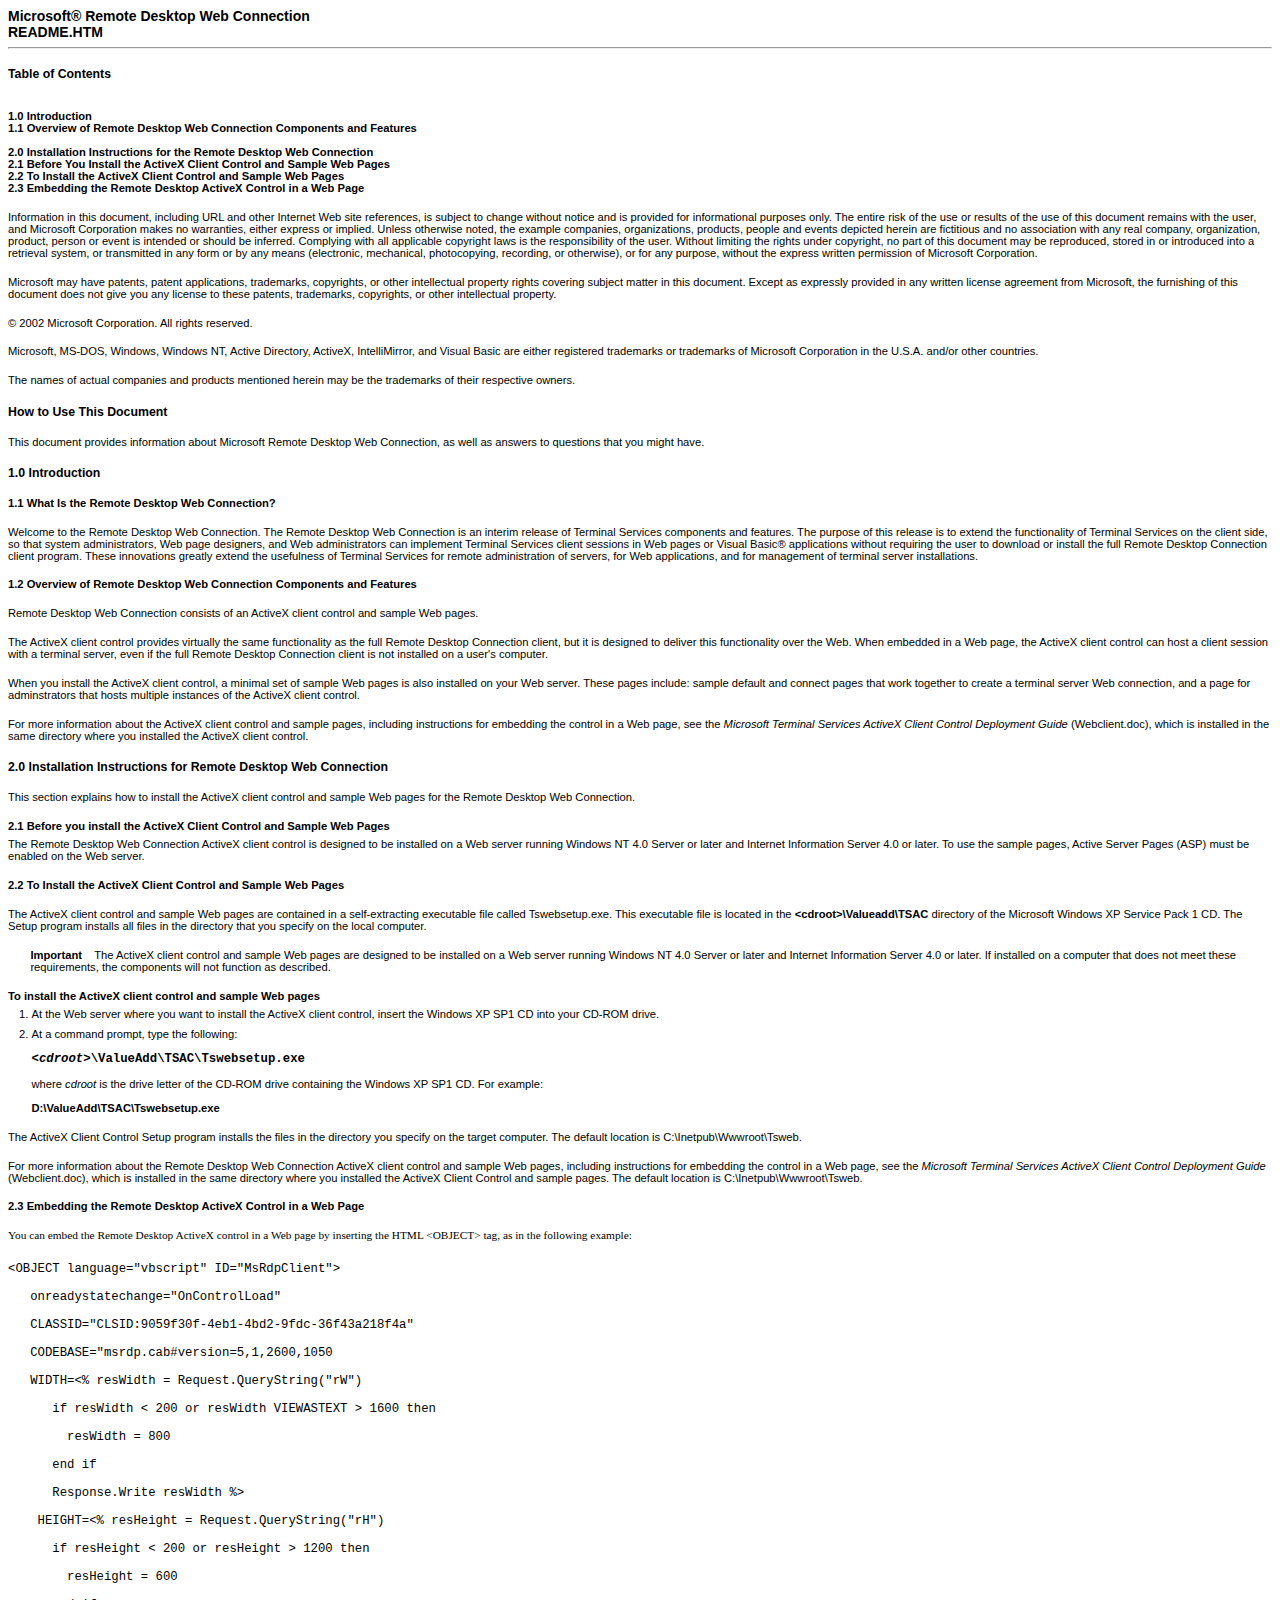
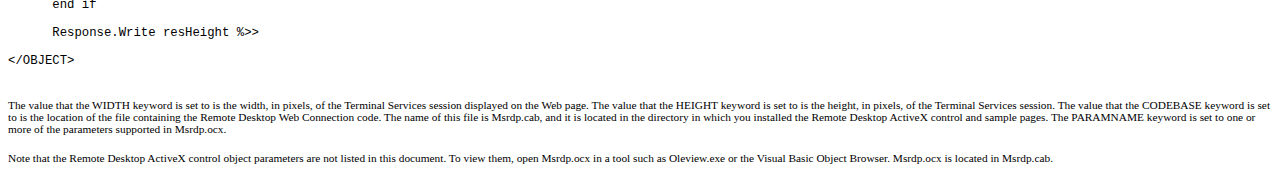
<file: FinalProject/WebApp/TSWeb/readme.htm>
<!DOCTYPE HTML PUBLIC "-//W3C//DTD HTML 4.0 Transitional//EN">

<HTML dir=ltr>
<HEAD>
<TITLE>Microsoft Remote Desktop Web Connection Readme.htm</TITLE>
<META http-equiv="PICS-Label"
content='(PICS-1.1 "http://www.rsac.org/ratingsv01.html" 1 comment "RSACi North America Server" by "inet@microsoft.com" r (n 0 s 0 v 0 l 0))'>
<META http-equiv="Content-Type" content="text/html; charset=Windows-1252">
<META content="a_readme" name="MS-HAID">
<STYLE type="text/css">
H1 {
	CLEAR: both; FONT-SIZE: 125%; MARGIN-BOTTOM: 0.5em
}
H2 {
	CLEAR: both; MARGIN-TOP: 1.5em; FONT-SIZE: 110%; MARGIN-BOTTOM: 0.5em
}
H3 {
	CLEAR: both; MARGIN-TOP: 1.2em; FONT-SIZE: 100%; MARGIN-BOTTOM: 0.5em
}
H4 {
	CLEAR: both; MARGIN-TOP: 1.2em; FONT-SIZE: 100%; MARGIN-BOTTOM: 0.5em
}
H5 {
	CLEAR: both; MARGIN-TOP: 1.2em; FONT-SIZE: 100%; MARGIN-BOTTOM: 0.5em
}
H6 {
	CLEAR: both; MARGIN-TOP: 0.2em; FONT-SIZE: 70%; MARGIN-BOTTOM: 0.5em
}
P {
	MARGIN-TOP: 1.5em; MARGIN-BOTTOM: 0.6em
}
OL {
	MARGIN-TOP: 0.5em; PADDING-LEFT: 0em; MARGIN-BOTTOM: 0px; MARGIN-LEFT: 2.1em
}
UL {
	MARGIN-TOP: 0.6em; PADDING-LEFT: 0em; MARGIN-BOTTOM: 0px; MARGIN-LEFT: 1.5em; LIST-STYLE-TYPE: disc
}
LI {
	CLEAR: both; MARGIN-BOTTOM: 0.7em
}
DD {
	MARGIN-BOTTOM: 0px; MARGIN-LEFT: 1.5em
}
P.indent {
	MARGIN-LEFT: 2em
}
P.proclabel {
	CLEAR: both; FONT-WEIGHT: bold; FONT-SIZE: 100%
}
TABLE {
	MARGIN-TOP: 1em; FONT-SIZE: 100%; MARGIN-BOTTOM: 1em
}
TH {
	PADDING-RIGHT: 0.5em; PADDING-LEFT: 0.45em; BACKGROUND: #dddddd; PADDING-BOTTOM: 0.2em; VERTICAL-ALIGN: bottom; PADDING-TOP: 0.2em; TEXT-ALIGN: left
}
TR {
	VERTICAL-ALIGN: top
}
TD {
	PADDING-RIGHT: 0.5em; PADDING-LEFT: 0.45em; BACKGROUND: #eeeeee; PADDING-BOTTOM: 0.2em; VERTICAL-ALIGN: top; PADDING-TOP: 0.2em
}
PRE {
	MARGIN-TOP: 0.5em; MARGIN-BOTTOM: 0.5em
}
CODE {
	FONT-SIZE: 1.1em; FONT-FAMILY: Courier New
}
BODY {
	FONT-SIZE: 70%; BACKGROUND: #ffffff; COLOR: #000000; FONT-FAMILY: Verdana, Arial, Helvetica, Sans Serif
}
A:hover {
	COLOR: #3399ff
}
A:link {
	TEXT-DECORATION: underline
}
A:visited {
	TEXT-DECORATION: underline
}
A:active {
	TEXT-DECORATION: underline
}
</STYLE>

<META content="EN-US" name="MS.LOCALE">
<META content="Microsoft Remote Desktop Web Connection Readme" name="Content">
<META content="MSHTML 6.00.2800.1050" name="GENERATOR"></HEAD>
<BODY>
<H1><A name="TOP"></A>Microsoft&reg; Remote Desktop Web Connection 
<BR>README.HTM</H1>
<HR>

<H2><A name="contents">Table of Contents</FONT></A></H2>
<P><B><br>
1.0 Introduction<br>
1.1 Overview of Remote Desktop Web Connection Components and Features<br><br>
2.0 Installation Instructions for the Remote Desktop Web Connection<br>
2.1 Before You Install the ActiveX Client Control and Sample Web Pages<br>
2.2 To Install the ActiveX Client Control and Sample Web Pages<br>
2.3 Embedding the Remote Desktop ActiveX Control in a Web Page<br></B>
</P>

<P>Information in this document, including URL and other Internet Web site 
references, is subject to change without notice and is provided for 
informational purposes only. The entire risk of the use or results of the use of 
this document remains with the user, and Microsoft Corporation makes no 
warranties, either express or implied. Unless otherwise noted, the example 
companies, organizations, products, people and events depicted herein are 
fictitious and no association with any real company, organization, product, 
person or event is intended or should be inferred. Complying with all applicable 
copyright laws is the responsibility of the user. Without limiting the rights 
under copyright, no part of this document may be reproduced, stored in or 
introduced into a retrieval system, or transmitted in any form or by any means 
(electronic, mechanical, photocopying, recording, or otherwise), or for any 
purpose, without the express written permission of Microsoft Corporation. </P>
<P>Microsoft may have patents, patent applications, trademarks, copyrights, or 
other intellectual property rights covering subject matter in this document. 
Except as expressly provided in any written license agreement from Microsoft, 
the furnishing of this document does not give you any license to these patents, 
trademarks, copyrights, or other intellectual property.</P>
<P>&copy; 2002 Microsoft Corporation. All rights reserved.</P>
<P>Microsoft, MS-DOS, Windows, Windows&nbsp;NT, Active Directory, ActiveX, 
IntelliMirror, and Visual Basic are either registered trademarks or trademarks 
of Microsoft Corporation in the U.S.A. and/or other countries. </P>
<P>The names of actual companies and products mentioned herein may be the 
trademarks of their respective owners.</P>

<H2>How to Use This Document</H2>
<P>This document provides information about Microsoft Remote Desktop Web Connection, as well as&nbsp;answers to questions that you might have.</P>
<P></P>

<H2>1.0 Introduction</H2>
<P><B>1.1 What Is the Remote Desktop Web Connection?</B></P>
<P>Welcome to the Remote Desktop Web Connection. The 
Remote Desktop Web Connection is an interim release of Terminal Services 
components and features. The purpose of this release is to extend the 
functionality of Terminal Services on the client side, so that system administrators, 
Web page designers, and Web administrators can implement Terminal Services 
client sessions in Web pages or Visual Basic&reg; applications without requiring the 
user to download or install the full Remote Desktop Connection client program. These 
innovations greatly extend the usefulness of Terminal Services for remote 
administration of servers, for Web applications, and for management of terminal 
server installations. </P>

<P><B>1.2 Overview of Remote Desktop Web Connection Components 
and Features</B></P>
<P>Remote Desktop Web Connection consists of an ActiveX client control and sample Web pages.</P>

<P>The ActiveX client control provides virtually the same functionality as the full Remote Desktop Connection client, 
but it is designed to deliver this functionality over the Web. When embedded in 
a Web page, the ActiveX client control can host a client session with a terminal 
server, even if the full Remote Desktop Connection client is not installed on a user's 
computer.</P>
<P>When you install the ActiveX client control, a minimal set of sample Web 
pages is also installed on your Web server. These pages include: sample 
default and connect pages that work together to create a terminal server Web 
connection, and a page for adminstrators that hosts multiple instances of the 
ActiveX client control.</P>
<P>For more information about the ActiveX client control and 
sample pages, including instructions for embedding the control in a Web page, 
see the <I>Microsoft Terminal Services ActiveX Client Control Deployment 
Guide</I> (Webclient.doc), which is installed in the same directory where you 
installed the ActiveX client control. </P>

<H2>2.0 Installation Instructions for Remote Desktop Web Connection</H2>
<P>This section explains how to install the ActiveX client control and sample Web pages for the Remote Desktop Web Connection.</P>

<P><B>2.1 Before you install the ActiveX Client Control and 
Sample Web Pages</B></P>The Remote Desktop Web Connection ActiveX client control is 
designed to be installed on a Web server running Windows&nbsp;NT&nbsp;4.0 Server 
or later and Internet Information Server 4.0 or later. To use the sample pages, 
Active Server Pages (ASP) must be enabled on the Web server. 

<P><B>2.2 To Install the ActiveX Client Control and Sample Web 
Pages</B></P>
<P>The ActiveX client control and sample Web pages are contained in a 
self-extracting executable file called Tswebsetup.exe. This executable file is 
located in the <B>&lt;cdroot&gt;\Valueadd\TSAC</B> directory of the Microsoft 
Windows&nbsp;XP Service Pack 1 CD. The Setup program installs all files in the 
directory that you specify on the local computer.</P>
<P class="indent"><B>Important</B>&nbsp;&nbsp;&nbsp; The ActiveX client control 
and sample Web pages are designed to be installed on a Web server running Windows&nbsp;NT 
4.0 Server or later and Internet Information Server 4.0 or later. If installed 
on a computer that does not meet these requirements, the components will not 
function as described. </P>
<P class="Proclabel">To install the ActiveX client control and sample Web 
pages</P>
<OL>
  <LI>At the Web server where you want to install the ActiveX client control, 
  insert the Windows&nbsp;XP SP1 CD into your CD-ROM drive. </LI>
  <LI>At a command prompt, type the 
 following:<BR><BR><CODE><B>&lt;<I>cdroot</I>&gt;\ValueAdd\TSAC\Tswebsetup.exe</B></CODE><BR><BR>where 
  <I>cdroot</I> is the drive letter of the CD-ROM drive containing the 
  Windows&nbsp;XP SP1 CD. For 
  example:<BR><BR><B>D:\ValueAdd\TSAC\Tswebsetup.exe</B> </LI></OL>
<P>The ActiveX Client Control Setup program installs the files in the directory 
you specify on the target computer. The default location is C:\Inetpub\Wwwroot\Tsweb.</P>
<P>For more information about the Remote Desktop Web Connection ActiveX client control and sample Web pages, including instructions for embedding the control in a Web page, 
see the <I>Microsoft Terminal Services ActiveX Client Control Deployment 
Guide</I> (Webclient.doc), which is installed in the same directory where you 
installed the ActiveX Client Control and sample pages. The default location is C:\Inetpub\Wwwroot\Tsweb.</P>

<P><B>2.3 Embedding the Remote Desktop ActiveX Control in a Web Page</b></P>
<P><span style="font-size:8.5pt;font-family:Verdana;color:black">You can embed the Remote Desktop ActiveX control in a Web page by inserting the HTML &lt;OBJECT&gt; tag, as in the following example:</SPAN></P>
<PRE><CODE>
&lt;OBJECT language=&quot;vbscript&quot; ID=&quot;MsRdpClient&quot;&gt;

   onreadystatechange=&quot;OnControlLoad&quot;

   CLASSID=&quot;CLSID:9059f30f-4eb1-4bd2-9fdc-36f43a218f4a&quot;

   CODEBASE=&quot;msrdp.cab#version=5,1,2600,1050

   WIDTH=&lt;% resWidth = Request.QueryString(&quot;rW&quot;)

      if resWidth &lt; 200 or resWidth VIEWASTEXT &gt; 1600 then

        resWidth = 800

      end if

      Response.Write resWidth %&gt;

    HEIGHT=&lt;% resHeight = Request.QueryString(&quot;rH&quot;)

      if resHeight &lt; 200 or resHeight &gt; 1200 then

        resHeight = 600

      end if

      Response.Write resHeight %&gt;&gt;

&lt;/OBJECT&gt;

</code></pre>
<P><span style="font-size:8.5pt;font-family:Verdana;color:black">The value that the WIDTH keyword is set to is the width, in pixels, of the Terminal Services session displayed on the Web page. The value that the HEIGHT keyword is set to is the height, in pixels, of the Terminal Services session. The value that the CODEBASE keyword is set to is the location of the file containing the Remote Desktop Web Connection code. The name of this file is Msrdp.cab, and it is located in the directory in which you installed the Remote Desktop ActiveX control and sample pages. The PARAMNAME keyword is set to one or more of the parameters supported in Msrdp.ocx.</SPAN></P>
<P><span style="font-size:8.5pt;font-family:Verdana;color:black">Note that the Remote Desktop ActiveX control object parameters are not listed in this document. To view them, open Msrdp.ocx in a tool such as Oleview.exe or the Visual Basic Object Browser. Msrdp.ocx is located in Msrdp.cab.</SPAN></P>


</BODY></HTML>
</file>
